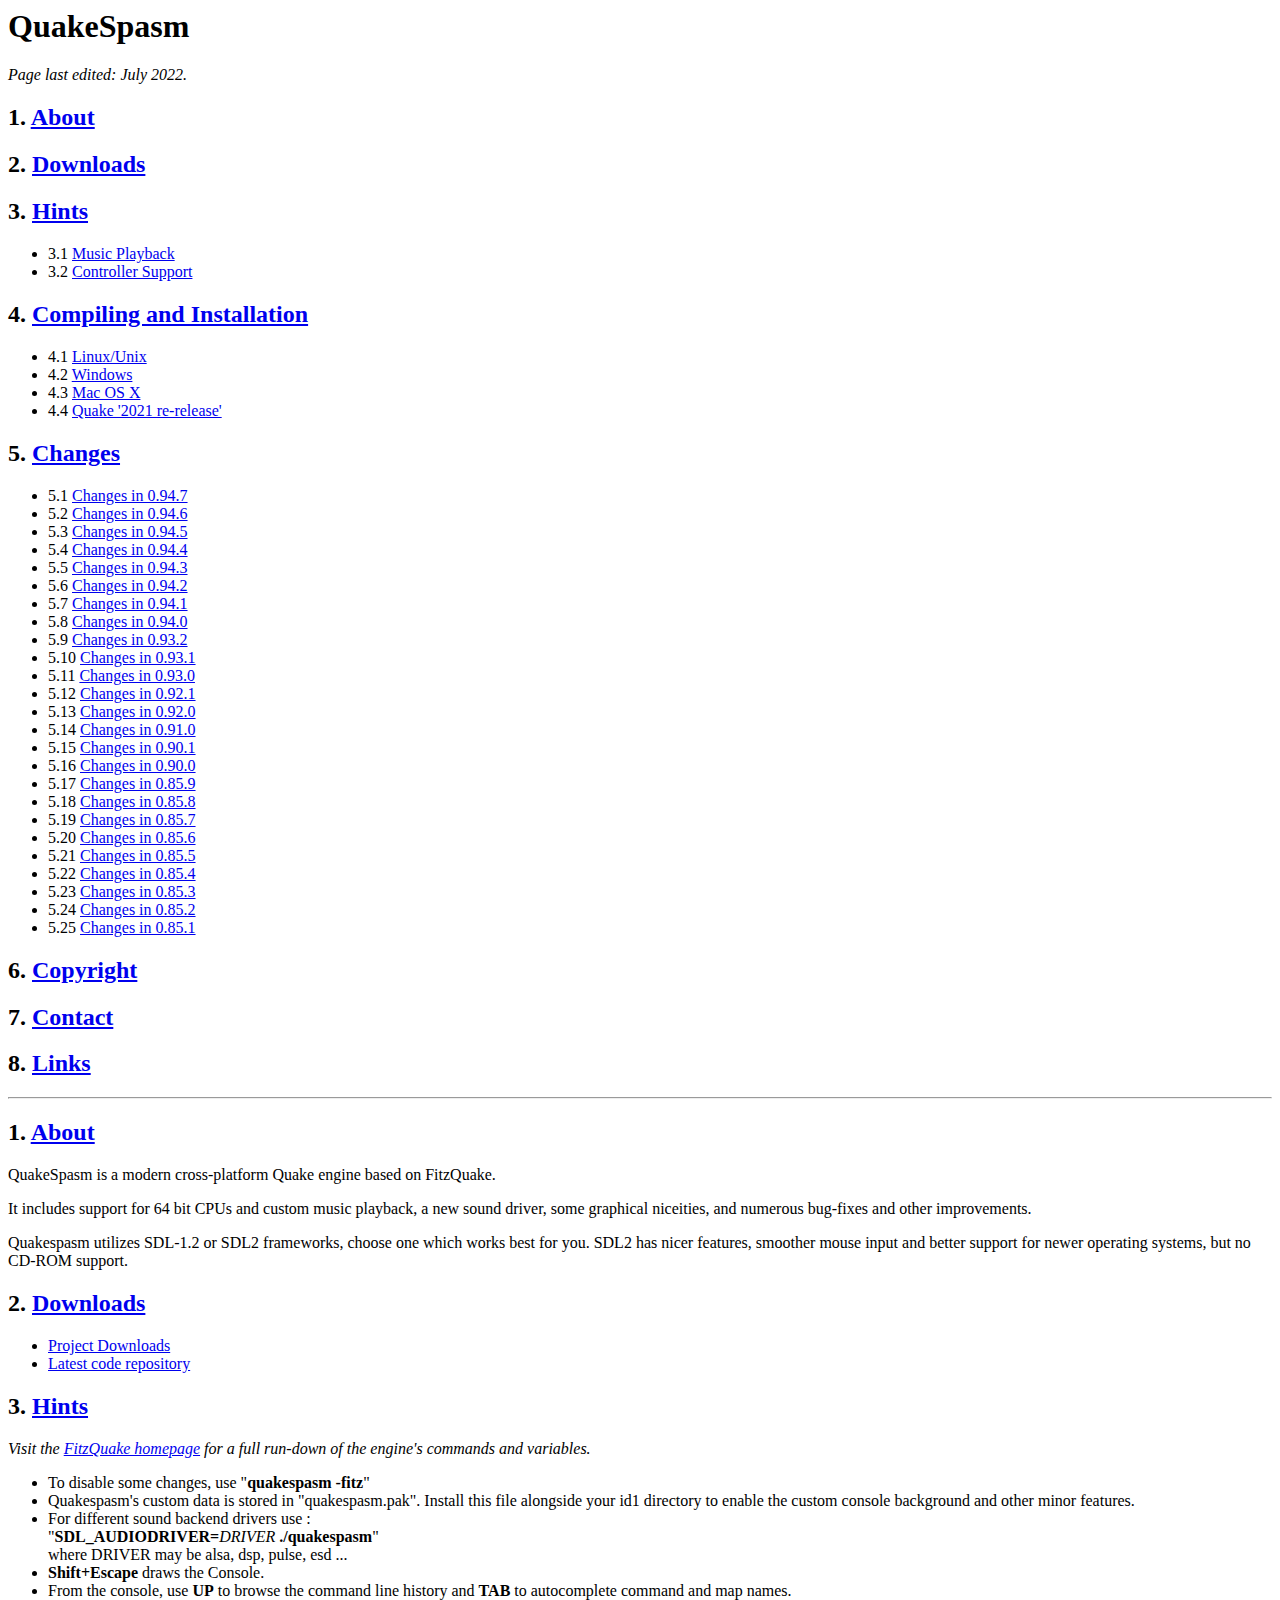
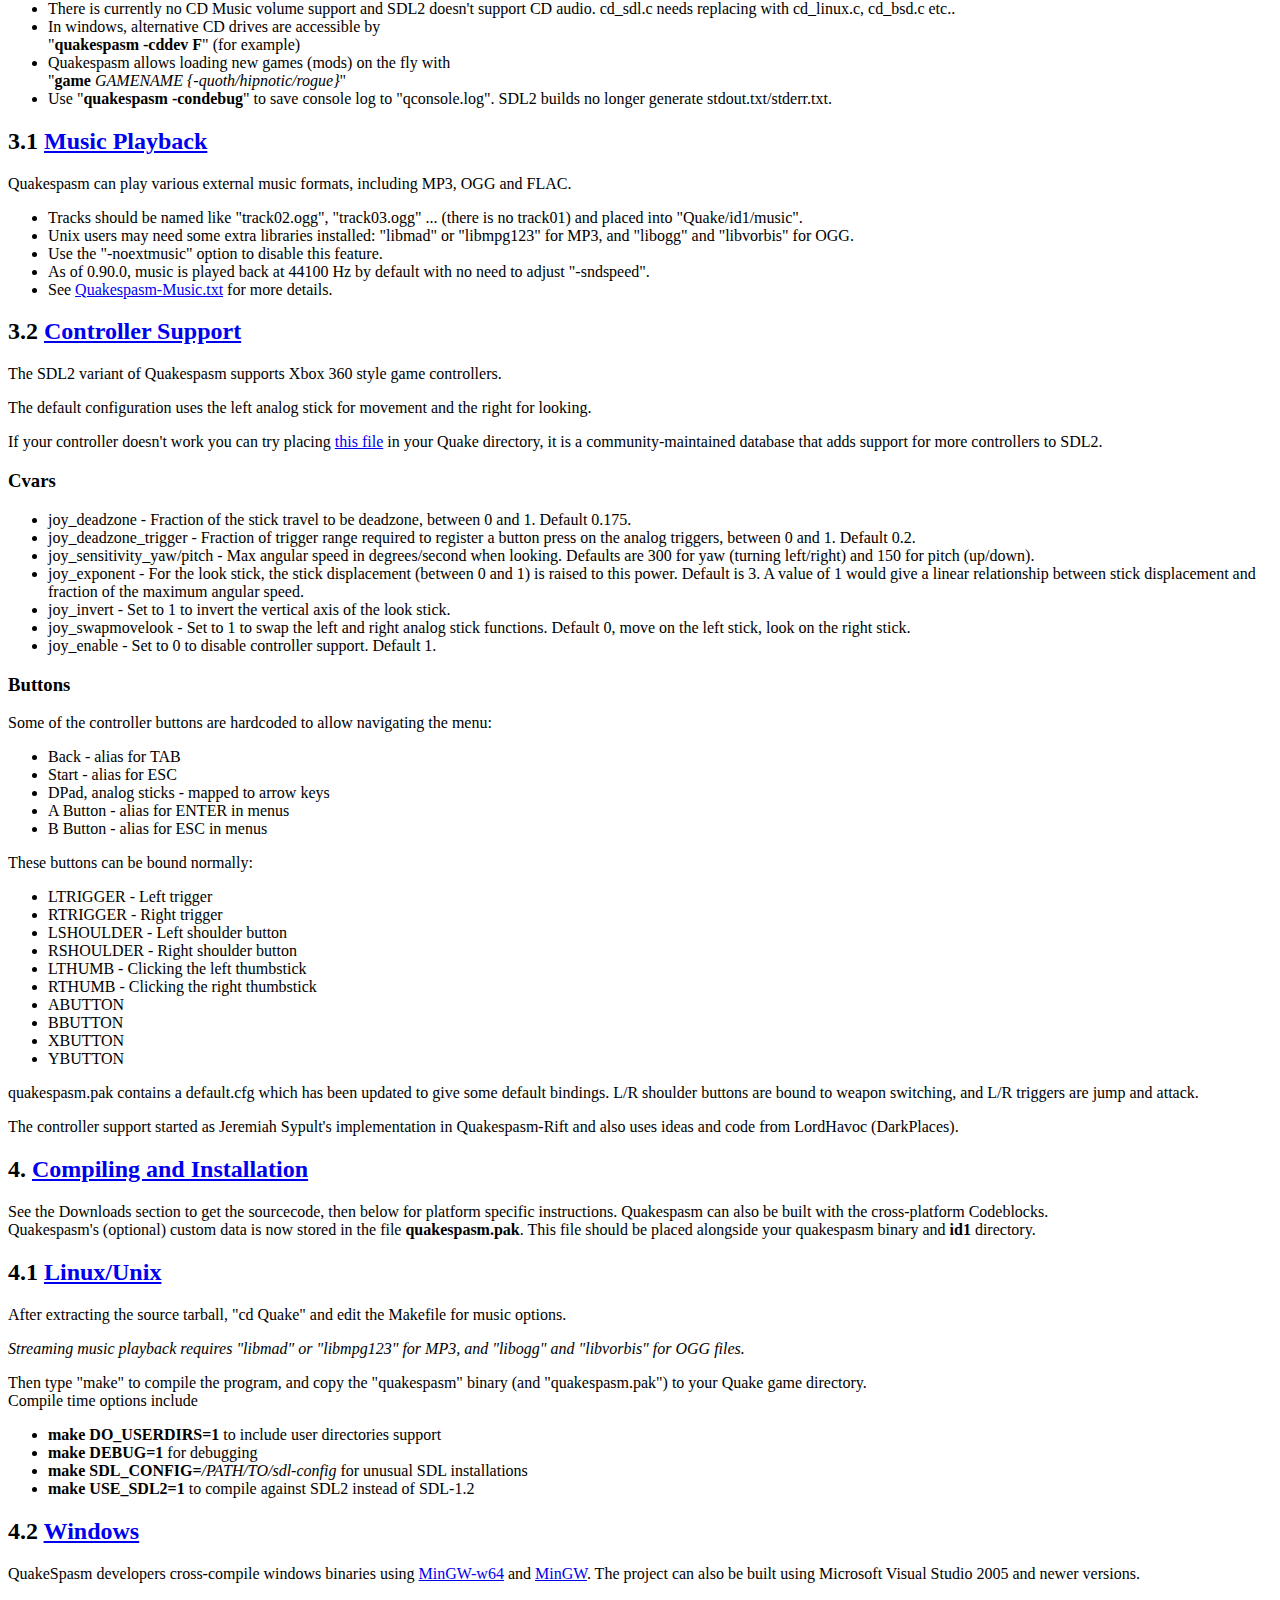
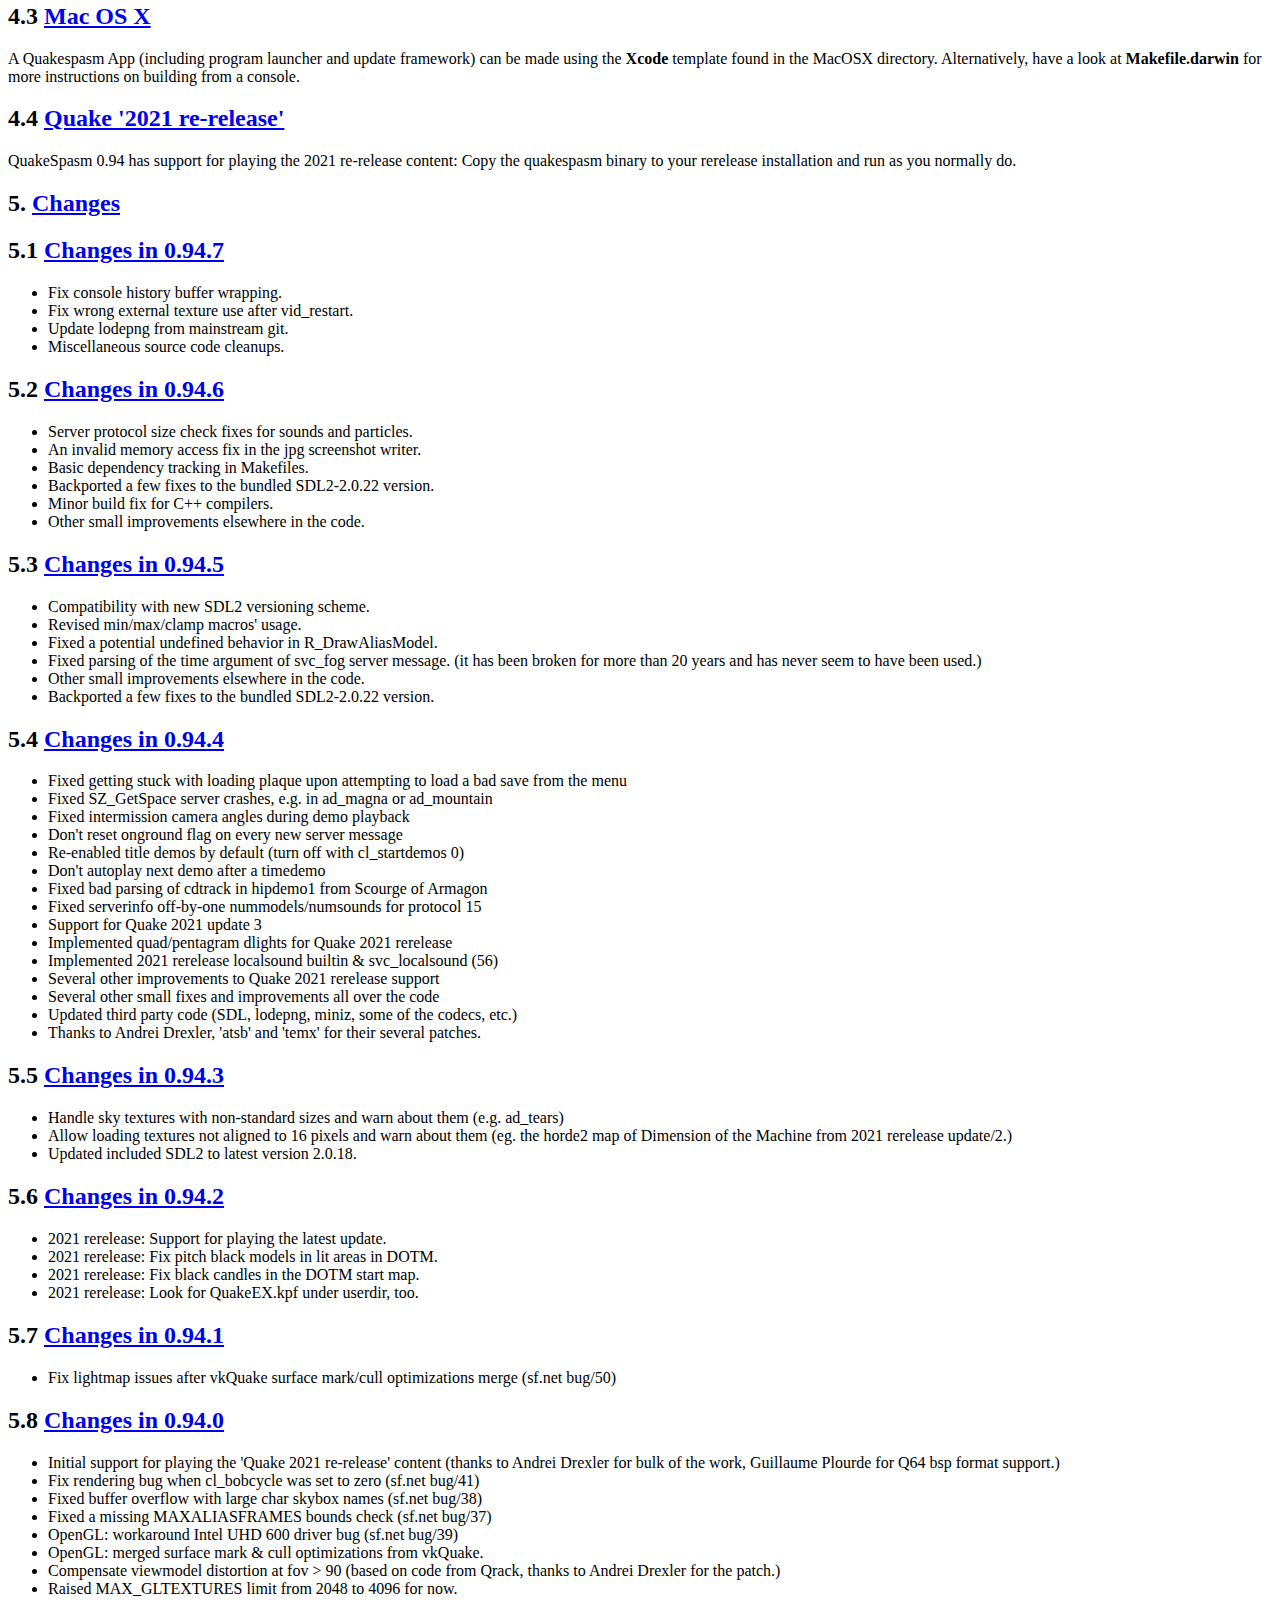
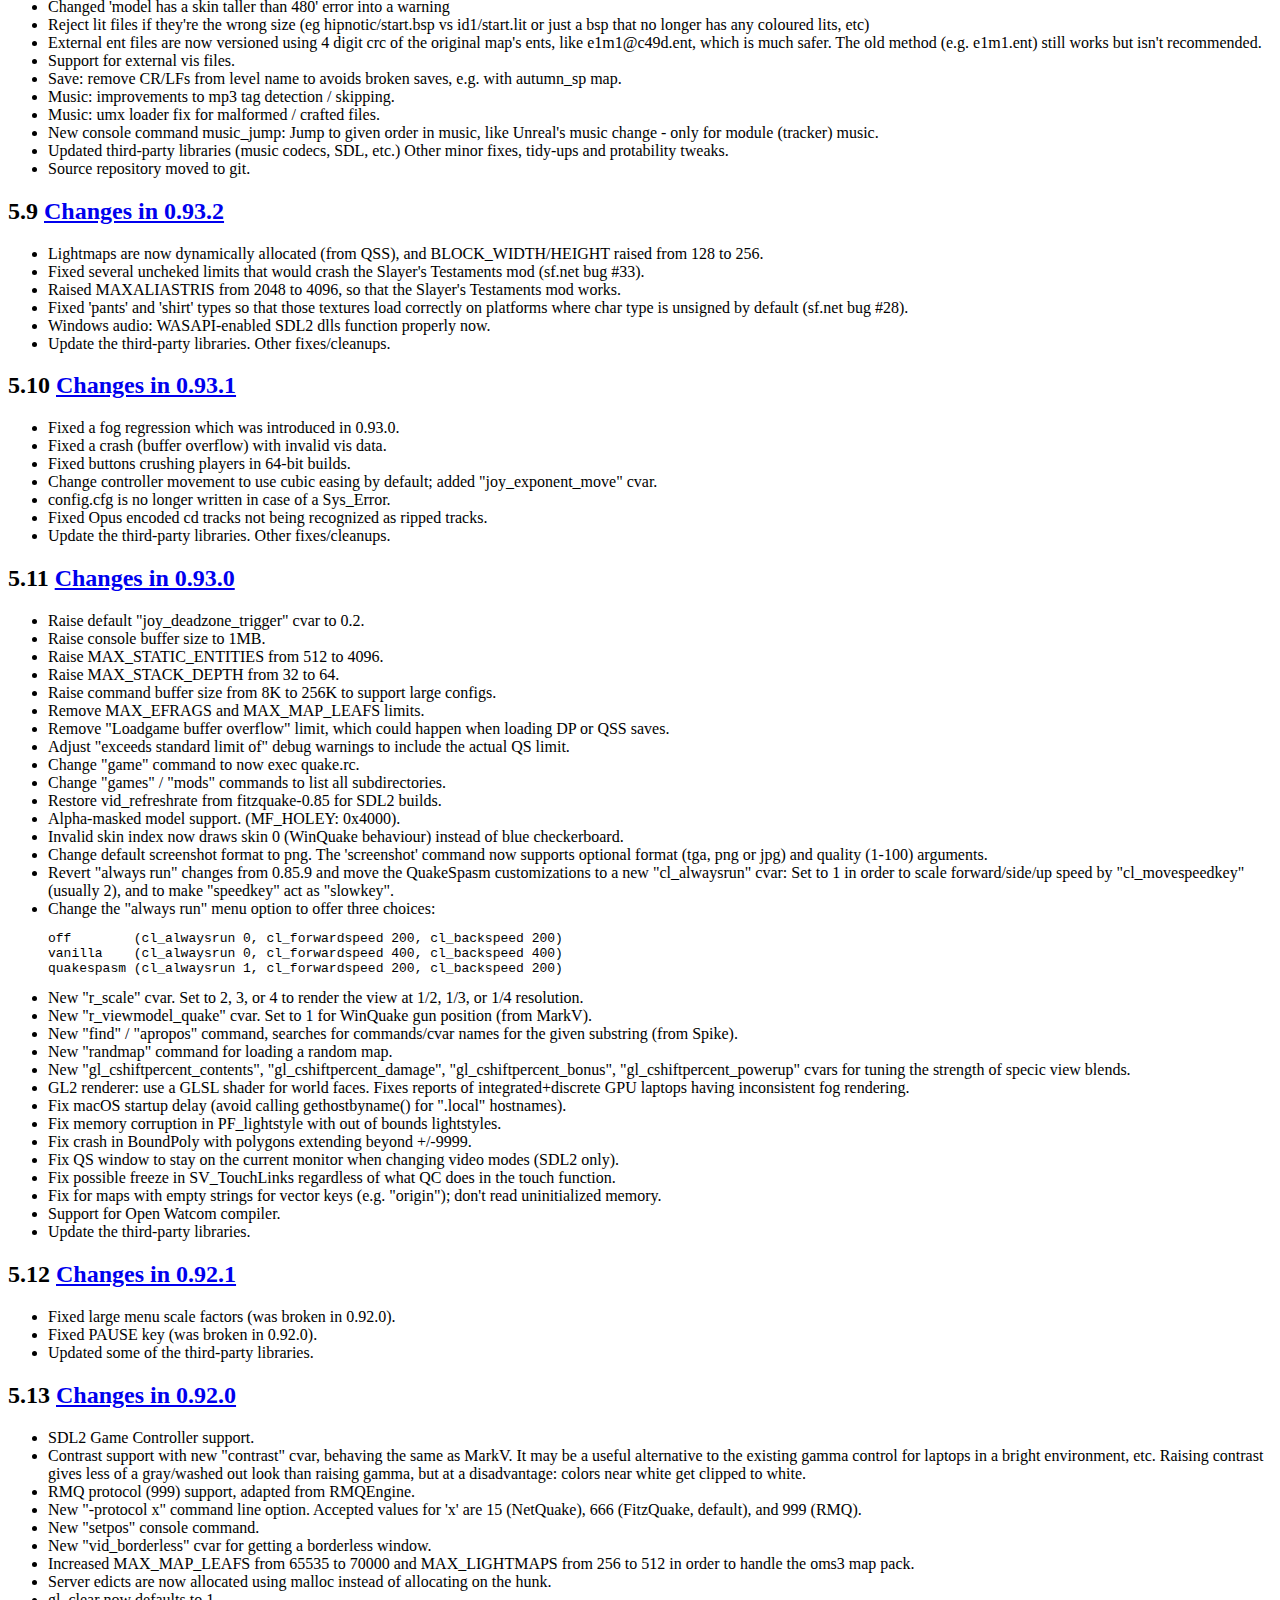
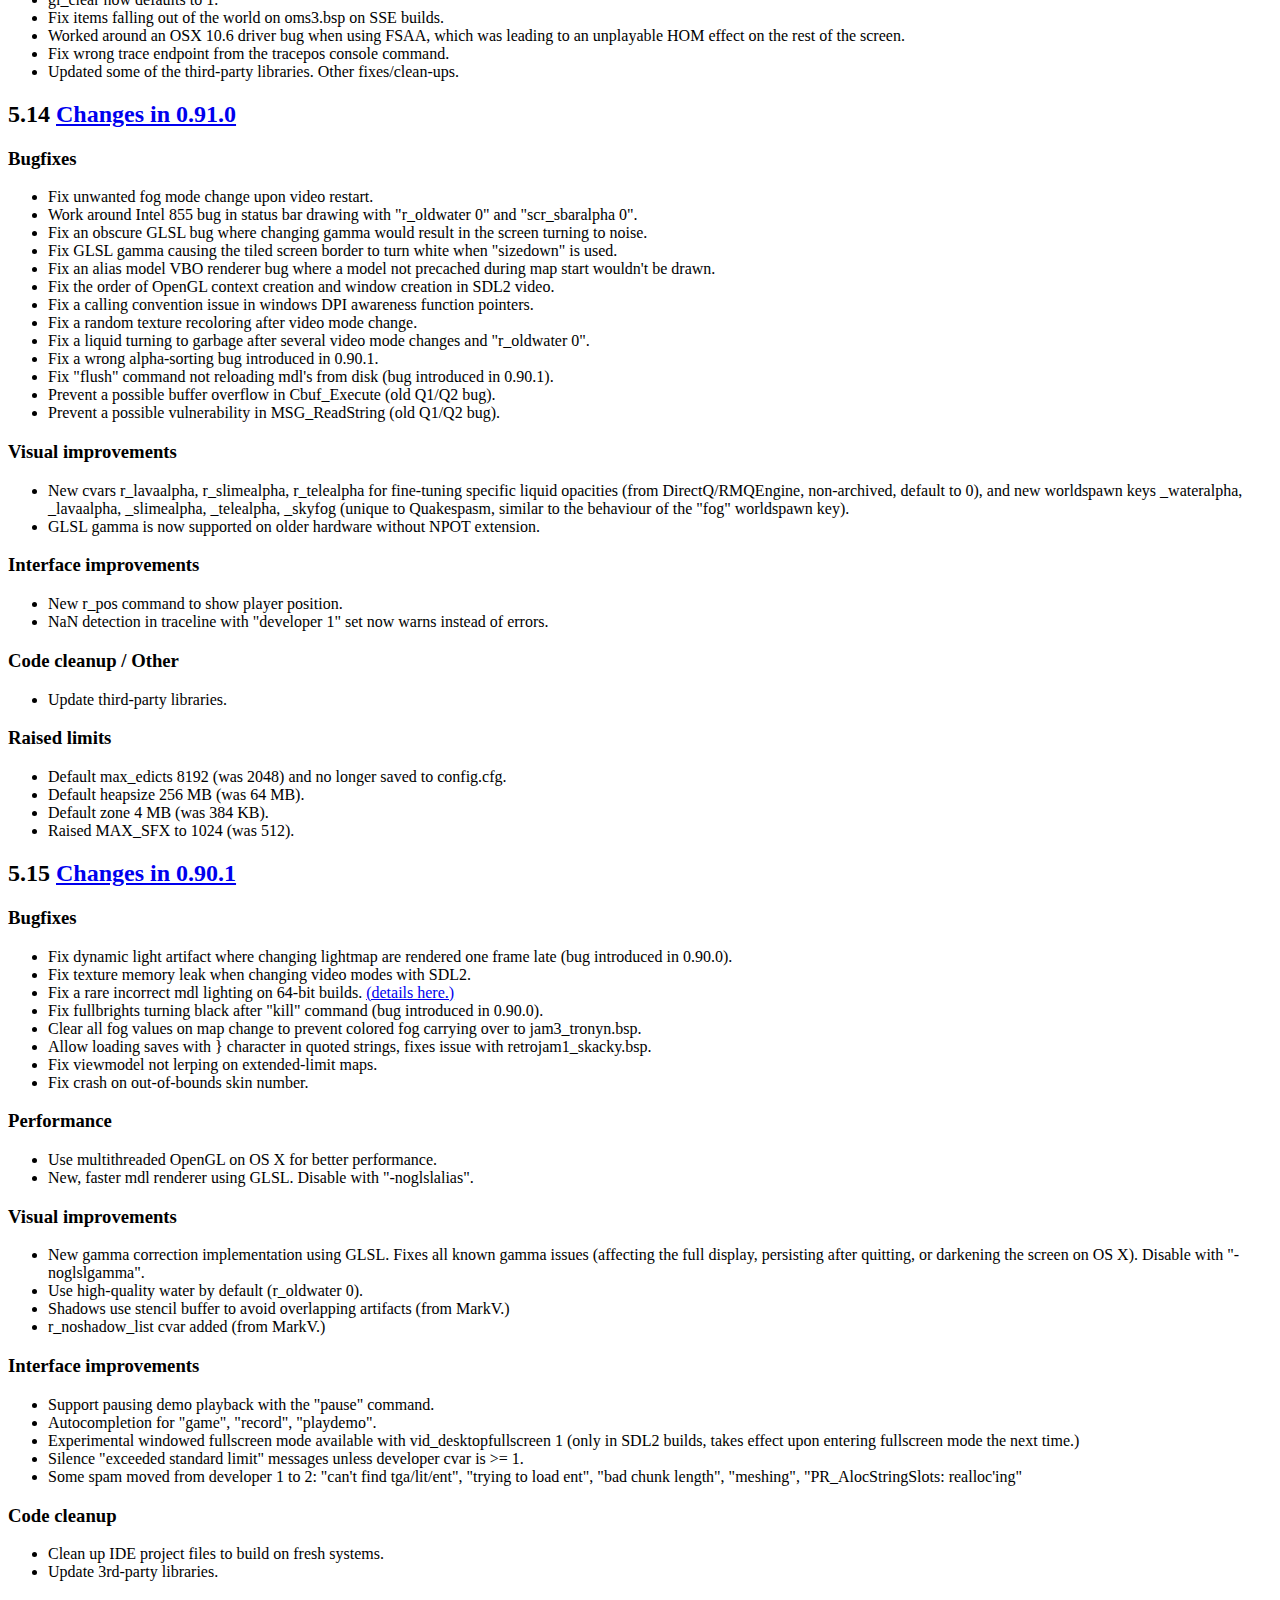
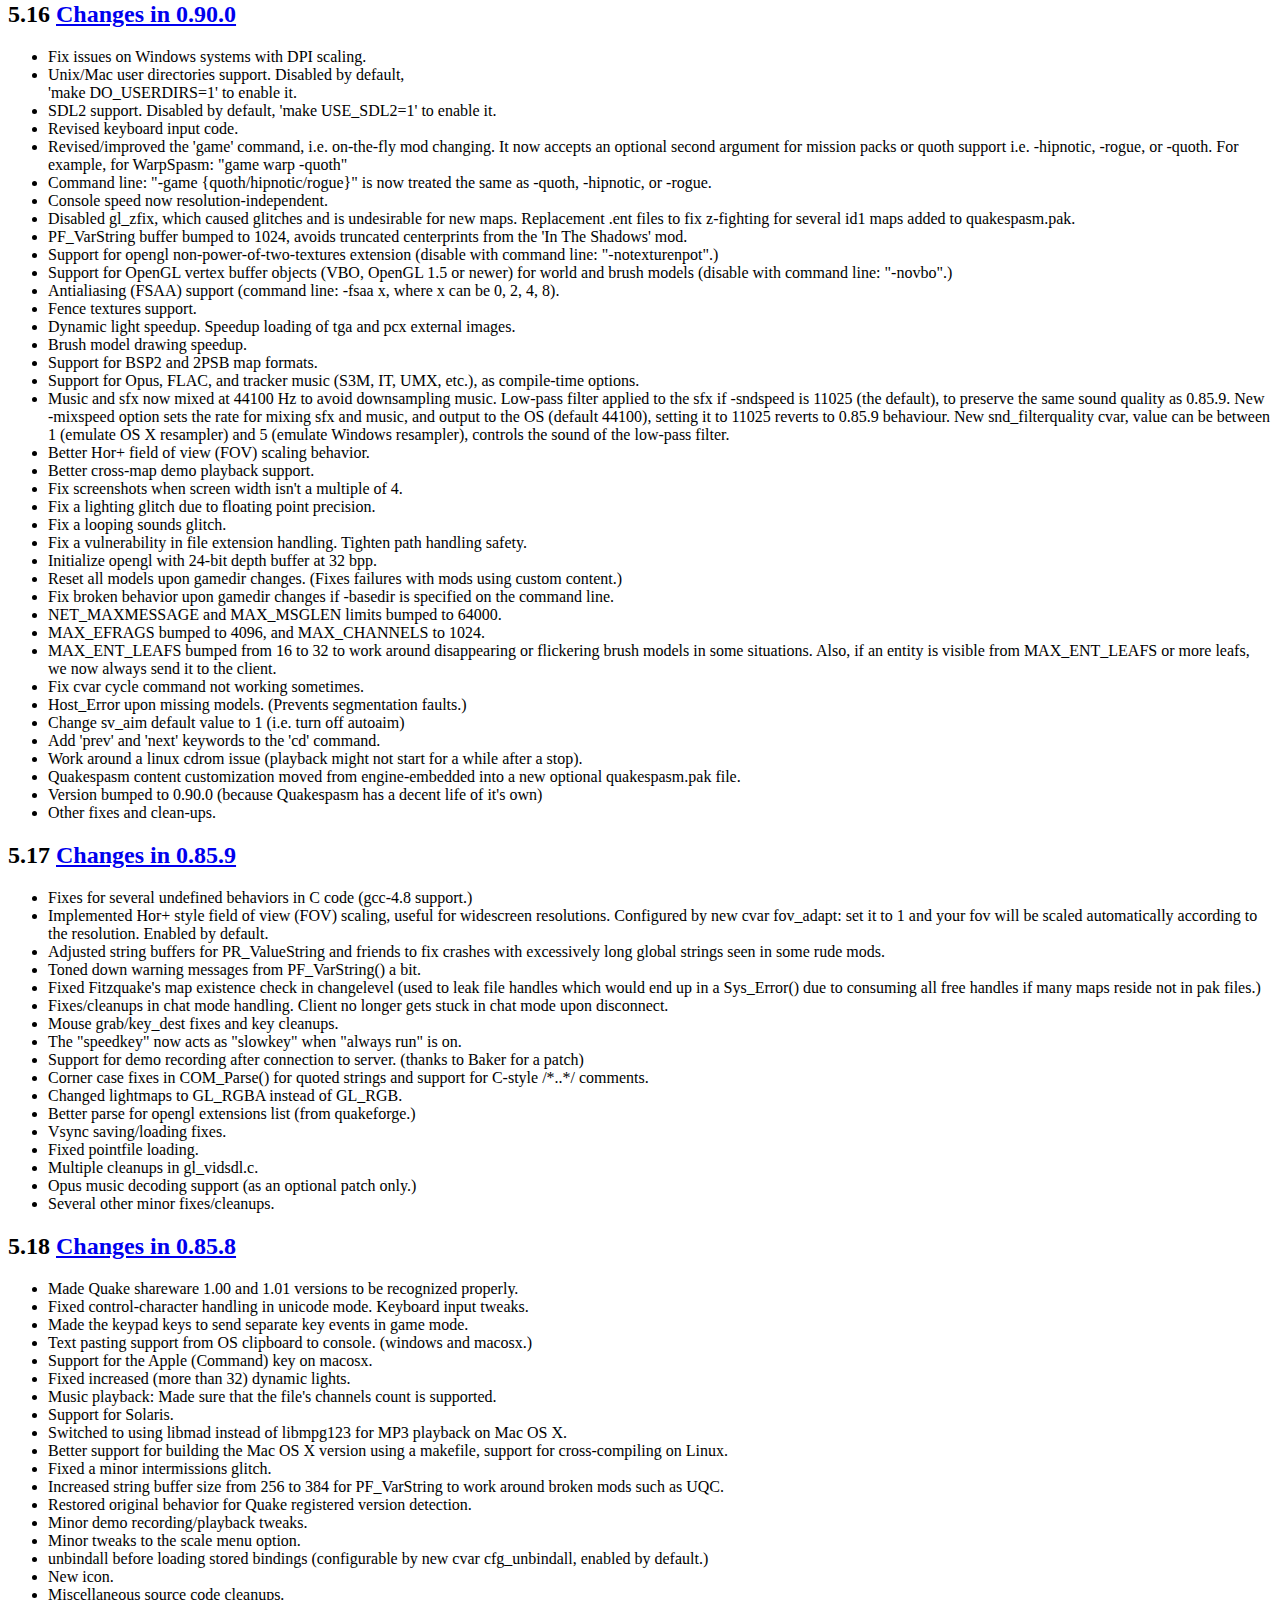
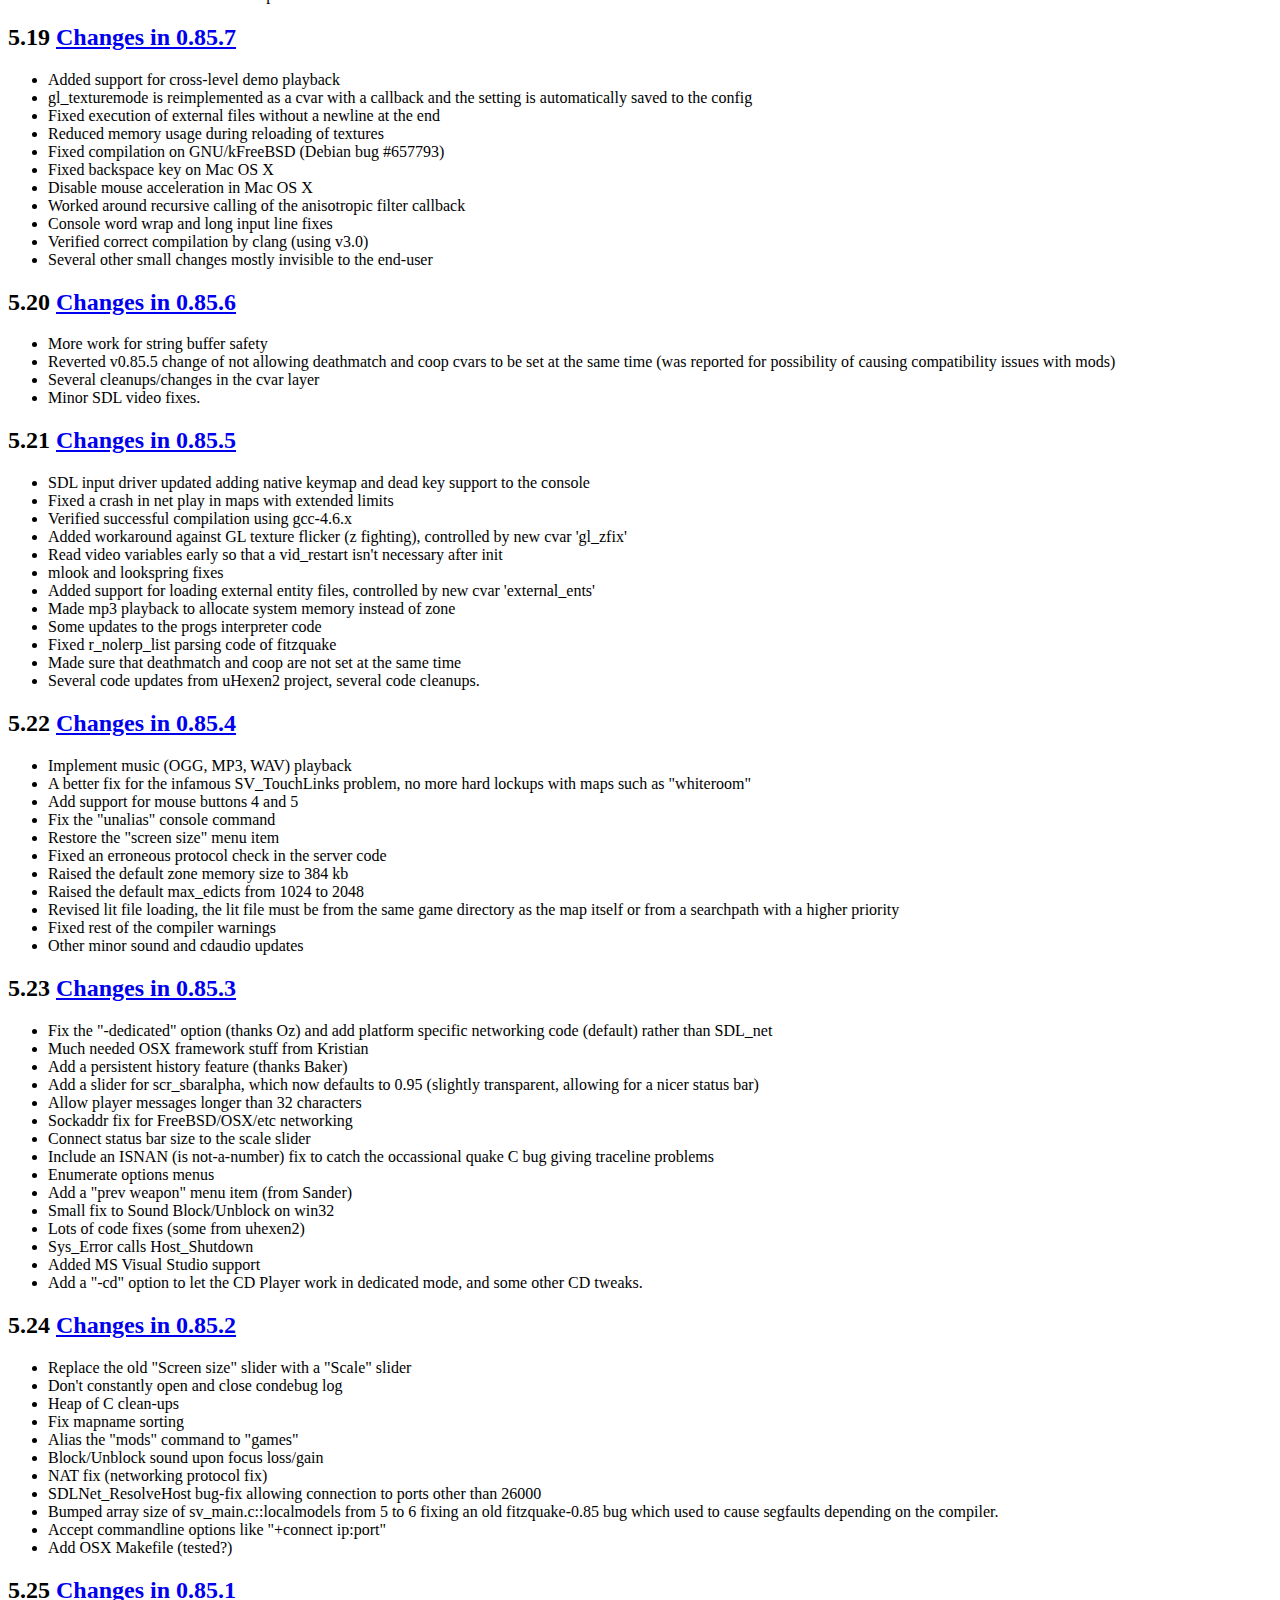
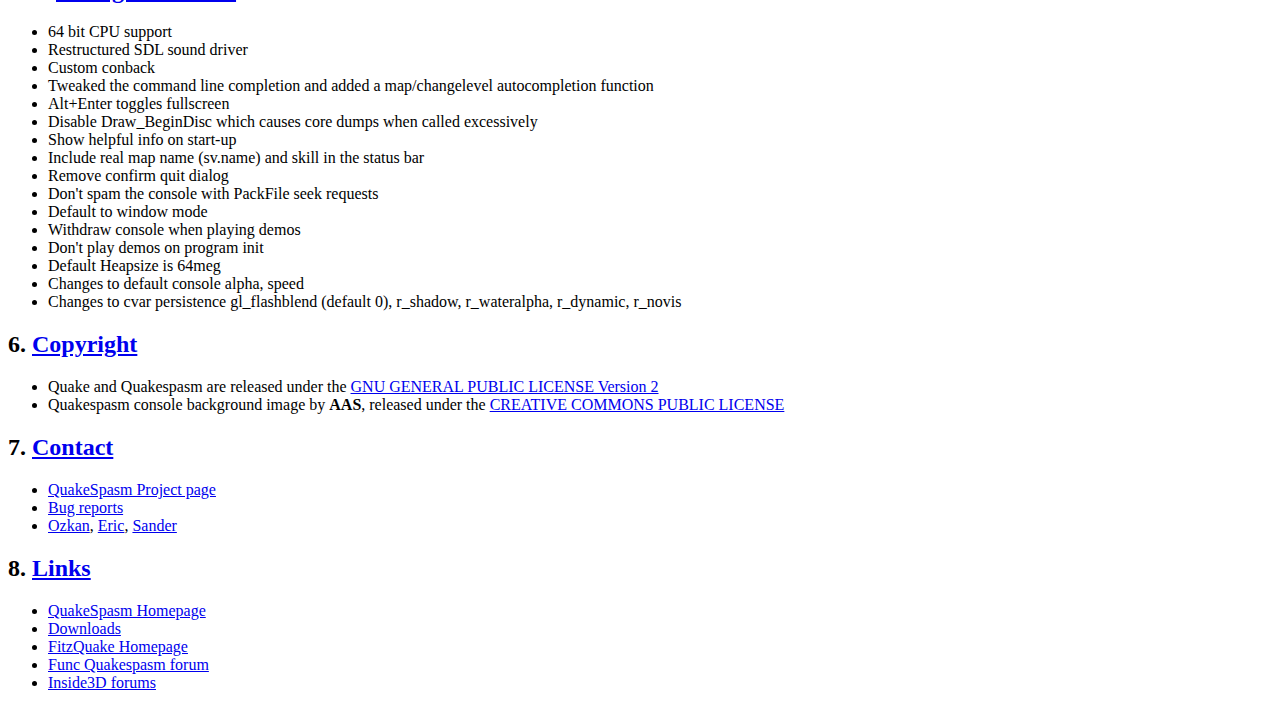
<file: Quakespasm.html>
<!DOCTYPE HTML PUBLIC "-//W3C//DTD HTML 3.2 Final//EN">
<HTML>
<HEAD>
 <META NAME="GENERATOR" CONTENT="LinuxDoc-Tools 0.9.65">
 <TITLE>QuakeSpasm</TITLE>
</HEAD>
<BODY>
<H1>QuakeSpasm</H1>

<H2></H2>
<P><EM>Page last edited: July 2022.</EM></P>

<P>
<H2><A NAME="toc1">1.</A> <A HREF="Quakespasm.html#s1">About </A></H2>

<P>
<H2><A NAME="toc2">2.</A> <A HREF="Quakespasm.html#s2">Downloads </A></H2>

<P>
<H2><A NAME="toc3">3.</A> <A HREF="Quakespasm.html#s3">Hints </A></H2>
<UL>
<LI><A NAME="toc3.1">3.1</A> <A HREF="Quakespasm.html#ss3.1">Music Playback</A>
<LI><A NAME="toc3.2">3.2</A> <A HREF="Quakespasm.html#ss3.2">Controller Support</A>
</UL>

<P>
<H2><A NAME="toc4">4.</A> <A HREF="Quakespasm.html#s4">Compiling and Installation</A></H2>
<UL>
<LI><A NAME="toc4.1">4.1</A> <A HREF="Quakespasm.html#ss4.1">Linux/Unix </A>
<LI><A NAME="toc4.2">4.2</A> <A HREF="Quakespasm.html#ss4.2">Windows </A>
<LI><A NAME="toc4.3">4.3</A> <A HREF="Quakespasm.html#ss4.3">Mac OS X </A>
<LI><A NAME="toc4.4">4.4</A> <A HREF="Quakespasm.html#ss4.4">Quake '2021 re-release' </A>
</UL>
<P>

<H2><A NAME="toc5">5.</A> <A HREF="Quakespasm.html#s5">Changes</A></H2>
<UL>
<LI><A NAME="toc5.1">5.1</A> <A HREF="Quakespasm.html#ss5.1">Changes in 0.94.7</A>
<LI><A NAME="toc5.2">5.2</A> <A HREF="Quakespasm.html#ss5.2">Changes in 0.94.6</A>
<LI><A NAME="toc5.3">5.3</A> <A HREF="Quakespasm.html#ss5.3">Changes in 0.94.5</A>
<LI><A NAME="toc5.4">5.4</A> <A HREF="Quakespasm.html#ss5.4">Changes in 0.94.4</A>
<LI><A NAME="toc5.5">5.5</A> <A HREF="Quakespasm.html#ss5.5">Changes in 0.94.3</A>
<LI><A NAME="toc5.6">5.6</A> <A HREF="Quakespasm.html#ss5.6">Changes in 0.94.2</A>
<LI><A NAME="toc5.7">5.7</A> <A HREF="Quakespasm.html#ss5.7">Changes in 0.94.1</A>
<LI><A NAME="toc5.8">5.8</A> <A HREF="Quakespasm.html#ss5.8">Changes in 0.94.0</A>
<LI><A NAME="toc5.9">5.9</A> <A HREF="Quakespasm.html#ss5.9">Changes in 0.93.2</A>
<LI><A NAME="toc5.10">5.10</A> <A HREF="Quakespasm.html#ss5.10">Changes in 0.93.1</A>
<LI><A NAME="toc5.11">5.11</A> <A HREF="Quakespasm.html#ss5.11">Changes in 0.93.0</A>
<LI><A NAME="toc5.12">5.12</A> <A HREF="Quakespasm.html#ss5.12">Changes in 0.92.1</A>
<LI><A NAME="toc5.13">5.13</A> <A HREF="Quakespasm.html#ss5.13">Changes in 0.92.0</A>
<LI><A NAME="toc5.14">5.14</A> <A HREF="Quakespasm.html#ss5.14">Changes in 0.91.0</A>
<LI><A NAME="toc5.15">5.15</A> <A HREF="Quakespasm.html#ss5.15">Changes in 0.90.1</A>
<LI><A NAME="toc5.16">5.16</A> <A HREF="Quakespasm.html#ss5.16">Changes in 0.90.0</A>
<LI><A NAME="toc5.17">5.17</A> <A HREF="Quakespasm.html#ss5.17">Changes in 0.85.9</A>
<LI><A NAME="toc5.18">5.18</A> <A HREF="Quakespasm.html#ss5.18">Changes in 0.85.8</A>
<LI><A NAME="toc5.19">5.19</A> <A HREF="Quakespasm.html#ss5.19">Changes in 0.85.7</A>
<LI><A NAME="toc5.20">5.20</A> <A HREF="Quakespasm.html#ss5.20">Changes in 0.85.6</A>
<LI><A NAME="toc5.21">5.21</A> <A HREF="Quakespasm.html#ss5.21">Changes in 0.85.5</A>
<LI><A NAME="toc5.22">5.22</A> <A HREF="Quakespasm.html#ss5.22">Changes in 0.85.4</A>
<LI><A NAME="toc5.23">5.23</A> <A HREF="Quakespasm.html#ss5.23">Changes in 0.85.3</A>
<LI><A NAME="toc5.24">5.24</A> <A HREF="Quakespasm.html#ss5.24">Changes in 0.85.2</A>
<LI><A NAME="toc5.25">5.25</A> <A HREF="Quakespasm.html#ss5.25">Changes in 0.85.1</A>
</UL>
<P>
<H2><A NAME="toc6">6.</A> <A HREF="Quakespasm.html#s6">Copyright </A></H2>

<P>
<H2><A NAME="toc7">7.</A> <A HREF="Quakespasm.html#s7">Contact </A></H2>

<P>
<H2><A NAME="toc8">8.</A> <A HREF="Quakespasm.html#s8">Links </A></H2>


<HR>
<H2><A NAME="s1">1.</A> <A HREF="#toc1">About </A></H2>


<P>QuakeSpasm is a modern cross-platform Quake engine based on FitzQuake.</P>
<P>It includes support for 64 bit CPUs and custom music playback, a new
sound driver, some graphical niceities, and numerous bug-fixes and other improvements.</P>
<P>Quakespasm utilizes SDL-1.2 or SDL2 frameworks, choose one which works best for you.
SDL2 has nicer features, smoother mouse input and better support for newer operating systems,
but no CD-ROM support.</P>

<H2><A NAME="s2">2.</A> <A HREF="#toc2">Downloads </A></H2>
<P>
<UL>
<LI>
<A HREF="http://quakespasm.sourceforge.net/download.htm">Project Downloads</A></LI>
<LI>
<A HREF="https://sourceforge.net/p/quakespasm/quakespasm/ci/master/tree/">Latest code repository</A></LI>
</UL>
</P>

<H2><A NAME="s3">3.</A> <A HREF="#toc3">Hints </A></H2>
<P><EM>Visit the 
<A HREF="http://www.celephais.net/fitzquake">FitzQuake homepage</A> for a full run-down of the engine's commands and variables.</EM>
<UL>
<LI>To disable some changes, use "<B>quakespasm -fitz</B>"</LI>
<LI>Quakespasm's custom data is stored in "quakespasm.pak". Install this file alongside your id1 directory to enable the custom console background and other minor features.</LI>
<LI>For different sound backend drivers use :<BR>
"<B>SDL_AUDIODRIVER=</B><EM>DRIVER</EM><B> ./quakespasm</B>"<BR>
where DRIVER may be alsa, dsp, pulse, esd ...</LI>
<LI><B>Shift+Escape</B> draws the Console.</LI>
<LI>From the console, use <B>UP</B> to browse the command line history and
<B>TAB</B> to autocomplete command and map names.</LI>
<LI>There is currently no CD Music volume support and SDL2 doesn't support CD audio. cd_sdl.c needs replacing with cd_linux.c, cd_bsd.c etc..</LI>
<LI>In windows, alternative CD drives are accessible by<BR>
"<B>quakespasm -cddev F</B>" (for example)</LI>
<LI>Quakespasm allows loading new games (mods) on the fly with<BR>
"<B>game</B> <EM>GAMENAME {-quoth/hipnotic/rogue}</EM>"</LI>
<LI>Use "<B>quakespasm -condebug</B>" to save console log to "qconsole.log". SDL2 builds no longer generate stdout.txt/stderr.txt.</LI>
</UL>
</P>
<H2><A NAME="ss3.1">3.1</A> <A HREF="#toc3.1">Music Playback</A>
</H2>
<P>Quakespasm can play various external music formats, including MP3, OGG and FLAC.
<UL>
<LI>Tracks should be named like "track02.ogg", "track03.ogg" ... (there is no track01) and placed into "Quake/id1/music".</LI>
<LI>Unix users may need some extra libraries installed: "libmad" or "libmpg123" for MP3, and "libogg" and "libvorbis" for OGG.</LI>
<LI>Use the "-noextmusic" option to disable this feature.</LI>
<LI>As of 0.90.0, music is played back at 44100 Hz by default with no need to adjust "-sndspeed".</LI>
<LI>See 
<A HREF="Quakespasm-Music.txt">Quakespasm-Music.txt</A> for more details.</LI>
</UL>
</P>

<H2><A NAME="ss3.2">3.2</A> <A HREF="#toc3.2">Controller Support</A>
</H2>
<P>The SDL2 variant of Quakespasm supports Xbox 360 style game controllers.</P>
<P>The default configuration uses the left analog stick for movement and the right for looking.</P>
<P>If your controller doesn't work you can try placing 
<A HREF="https://raw.githubusercontent.com/gabomdq/SDL_GameControllerDB/master/gamecontrollerdb.txt">this file</A> in your Quake directory, it is a community-maintained database that adds support for more controllers to SDL2.</P>

<H3>Cvars</H3>
<P>
<UL>
<LI>joy_deadzone - Fraction of the stick travel to be deadzone, between 0 and 1. Default 0.175.</LI>
<LI>joy_deadzone_trigger - Fraction of trigger range required to register a button press on the analog triggers, between 0 and 1. Default 0.2.</LI>
<LI>joy_sensitivity_yaw/pitch - Max angular speed in degrees/second when looking. Defaults are 300 for yaw (turning left/right) and 150 for pitch (up/down).</LI>
<LI>joy_exponent - For the look stick, the stick displacement (between 0 and 1) is raised to this power. Default is 3. A value of 1 would give a linear relationship between stick displacement and fraction of the maximum angular speed.</LI>
<LI>joy_invert - Set to 1 to invert the vertical axis of the look stick.</LI>
<LI>joy_swapmovelook - Set to 1 to swap the left and right analog stick functions. Default 0, move on the left stick, look on the right stick.</LI>
<LI>joy_enable - Set to 0 to disable controller support. Default 1.</LI>
</UL>
</P>
<H3>Buttons</H3>
<P>Some of the controller buttons are hardcoded to allow navigating the menu:</P>
<P>
<UL>
<LI>Back - alias for TAB</LI>
<LI>Start - alias for ESC</LI>
<LI>DPad, analog sticks - mapped to arrow keys</LI>
<LI>A Button - alias for ENTER in menus</LI>
<LI>B Button - alias for ESC in menus</LI>
</UL>
</P>
<P>These buttons can be bound normally:</P>
<P>
<UL>
<LI>LTRIGGER - Left trigger</LI>
<LI>RTRIGGER - Right trigger</LI>
<LI>LSHOULDER - Left shoulder button</LI>
<LI>RSHOULDER - Right shoulder button</LI>
<LI>LTHUMB - Clicking the left thumbstick</LI>
<LI>RTHUMB - Clicking the right thumbstick</LI>
<LI>ABUTTON</LI>
<LI>BBUTTON</LI>
<LI>XBUTTON</LI>
<LI>YBUTTON</LI>
</UL>
</P>
<P>quakespasm.pak contains a default.cfg which has been updated to give some default bindings. L/R shoulder buttons are bound to weapon switching, and L/R triggers are jump and attack.</P>
<P>The controller support started as Jeremiah Sypult's implementation in Quakespasm-Rift and also uses ideas and code from LordHavoc (DarkPlaces).</P>


<H2><A NAME="s4">4.</A> <A HREF="#toc4">Compiling and Installation</A></H2>
<P>See the Downloads section to get the sourcecode, then below for platform specific instructions.
Quakespasm can also be built with the cross-platform Codeblocks.<BR>
Quakespasm's (optional) custom data is now stored in the file <B>quakespasm.pak</B>. This file should be placed alongside your quakespasm binary and <B>id1</B> directory.</P>

<H2><A NAME="ss4.1">4.1</A> <A HREF="#toc4.1">Linux/Unix</A>
</H2>
<P>After extracting the source tarball, "cd Quake" and edit the Makefile for music options. </P>
<P><EM>Streaming music playback requires "libmad" or "libmpg123" for MP3, and "libogg" and "libvorbis" for OGG files.</EM></P>
<P>Then type "make" to compile the program, and copy the "quakespasm" binary (and "quakespasm.pak") to your Quake game directory.<BR>
Compile time options include
<UL>
<LI><B>make DO_USERDIRS=1</B> to include user directories support</LI>
<LI><B>make DEBUG=1</B> for debugging</LI>
<LI><B>make SDL_CONFIG=</B><EM>/PATH/TO/sdl-config</EM> for unusual SDL installations</LI>
<LI><B>make USE_SDL2=1</B> to compile against SDL2 instead of SDL-1.2</LI>
</UL>
</P>

<H2><A NAME="ss4.2">4.2</A> <A HREF="#toc4.2">Windows</A>
</H2>
<P>QuakeSpasm developers cross-compile windows binaries using 
<A HREF="http://mingw-w64.sf.net">MinGW-w64</A> and 
<A HREF="https://mingw.osdn.io">MinGW</A>.
The project can also be built using Microsoft Visual Studio 2005 and newer versions.</P>

<H2><A NAME="ss4.3">4.3</A> <A HREF="#toc4.3">Mac OS X</A>
</H2>
<P>A Quakespasm App (including program launcher and update framework) can be made using the <B>Xcode</B> template found in the MacOSX directory.
Alternatively, have a look at <B>Makefile.darwin</B> for more instructions on building from a console.</P>

<H2><A NAME="ss4.4">4.4</A> <A HREF="#toc4.4">Quake '2021 re-release'</A>
</H2>
<P>QuakeSpasm 0.94 has support for playing the 2021 re-release content: Copy the quakespasm binary to your rerelease installation and run as you normally do.</P>


<H2><A NAME="s5">5.</A> <A HREF="#toc5">Changes</A></H2>

<H2><A NAME="ss5.1">5.1</A> <A HREF="#toc5.1">Changes in 0.94.7</A>
</H2>
<P>
<UL>
<LI> Fix console history buffer wrapping.</LI>
<LI> Fix wrong external texture use after vid_restart.</LI>
<LI> Update lodepng from mainstream git.</LI>
<LI> Miscellaneous source code cleanups.</LI>
</UL>
</P>

<H2><A NAME="ss5.2">5.2</A> <A HREF="#toc5.2">Changes in 0.94.6</A>
</H2>
<P>
<UL>
<LI> Server protocol size check fixes for sounds and particles.</LI>
<LI> An invalid memory access fix in the jpg screenshot writer.</LI>
<LI> Basic dependency tracking in Makefiles.</LI>
<LI> Backported a few fixes to the bundled SDL2-2.0.22 version.</LI>
<LI> Minor build fix for C++ compilers.</LI>
<LI> Other small improvements elsewhere in the code.</LI>
</UL>
</P>

<H2><A NAME="ss5.3">5.3</A> <A HREF="#toc5.3">Changes in 0.94.5</A>
</H2>
<P>
<UL>
<LI> Compatibility with new SDL2 versioning scheme.</LI>
<LI> Revised min/max/clamp macros' usage.</LI>
<LI> Fixed a potential undefined behavior in R_DrawAliasModel.</LI>
<LI> Fixed parsing of the time argument of svc_fog server message. (it has been broken for more than 20 years and has never seem to have been used.)</LI>
<LI> Other small improvements elsewhere in the code.</LI>
<LI> Backported a few fixes to the bundled SDL2-2.0.22 version.</LI>
</UL>
</P>

<H2><A NAME="ss5.4">5.4</A> <A HREF="#toc5.4">Changes in 0.94.4</A>
</H2>
<P>
<UL>
<LI> Fixed getting stuck with loading plaque upon attempting to load a bad save from the menu</LI>
<LI> Fixed SZ_GetSpace server crashes, e.g. in ad_magna or ad_mountain</LI>
<LI> Fixed intermission camera angles during demo playback</LI>
<LI> Don't reset onground flag on every new server message</LI>
<LI> Re-enabled title demos by default (turn off with cl_startdemos 0)</LI>
<LI> Don't autoplay next demo after a timedemo</LI>
<LI> Fixed bad parsing of cdtrack in hipdemo1 from Scourge of Armagon</LI>
<LI> Fixed serverinfo off-by-one nummodels/numsounds for protocol 15</LI>
<LI> Support for Quake 2021 update 3</LI>
<LI> Implemented quad/pentagram dlights for Quake 2021 rerelease</LI>
<LI> Implemented 2021 rerelease localsound builtin &amp; svc_localsound (56)</LI>
<LI> Several other improvements to Quake 2021 rerelease support</LI>
<LI> Several other small fixes and improvements all over the code</LI>
<LI> Updated third party code (SDL, lodepng, miniz, some of the codecs, etc.)</LI>
<LI> Thanks to Andrei Drexler, 'atsb' and 'temx' for their several patches.</LI>
</UL>
</P>

<H2><A NAME="ss5.5">5.5</A> <A HREF="#toc5.5">Changes in 0.94.3</A>
</H2>
<P>
<UL>
<LI> Handle sky textures with non-standard sizes and warn about them (e.g. ad_tears)</LI>
<LI> Allow loading textures not aligned to 16 pixels and warn about them (eg. the horde2 map of Dimension of the Machine from 2021 rerelease update/2.)</LI>
<LI> Updated included SDL2 to latest version 2.0.18.</LI>
</UL>
</P>

<H2><A NAME="ss5.6">5.6</A> <A HREF="#toc5.6">Changes in 0.94.2</A>
</H2>
<P>
<UL>
<LI> 2021 rerelease: Support for playing the latest update.</LI>
<LI> 2021 rerelease: Fix pitch black models in lit areas in DOTM.</LI>
<LI> 2021 rerelease: Fix black candles in the DOTM start map.</LI>
<LI> 2021 rerelease: Look for QuakeEX.kpf under userdir, too.</LI>
</UL>
</P>

<H2><A NAME="ss5.7">5.7</A> <A HREF="#toc5.7">Changes in 0.94.1</A>
</H2>
<P>
<UL>
<LI> Fix lightmap issues after vkQuake surface mark/cull optimizations merge (sf.net bug/50)</LI>
</UL>
</P>

<H2><A NAME="ss5.8">5.8</A> <A HREF="#toc5.8">Changes in 0.94.0</A>
</H2>
<P>
<UL>
<LI> Initial support for playing the 'Quake 2021 re-release' content (thanks to Andrei Drexler for bulk of the work, Guillaume Plourde for Q64 bsp format support.)</LI>
<LI> Fix rendering bug when cl_bobcycle was set to zero (sf.net bug/41)</LI>
<LI> Fixed buffer overflow with large char skybox names (sf.net bug/38)</LI>
<LI> Fixed a missing MAXALIASFRAMES bounds check (sf.net bug/37)</LI>
<LI> OpenGL: workaround Intel UHD 600 driver bug (sf.net bug/39)</LI>
<LI> OpenGL: merged surface mark &amp; cull optimizations from vkQuake.</LI>
<LI> Compensate viewmodel distortion at fov &gt; 90 (based on code from Qrack, thanks to Andrei Drexler for the patch.)</LI>
<LI> Raised MAX_GLTEXTURES limit from 2048 to 4096 for now.</LI>
<LI> Changed 'model has a skin taller than 480' error into a warning</LI>
<LI> Reject lit files if they're the wrong size (eg hipnotic/start.bsp vs id1/start.lit or just a bsp that no longer has any coloured lits, etc)</LI>
<LI> External ent files are now versioned using 4 digit crc of the original map's ents, like e1m1@c49d.ent, which is much safer. The old method (e.g. e1m1.ent) still works but isn't recommended.</LI>
<LI> Support for external vis files.</LI>
<LI> Save: remove CR/LFs from level name to avoids broken saves, e.g. with autumn_sp map.</LI>
<LI> Music: improvements to mp3 tag detection / skipping.</LI>
<LI> Music: umx loader fix for malformed / crafted files.</LI>
<LI> New console command music_jump: Jump to given order in music, like Unreal's music change - only for module (tracker) music.</LI>
<LI> Updated third-party libraries (music codecs, SDL, etc.) Other minor fixes, tidy-ups and protability tweaks.</LI>
<LI> Source repository moved to git.</LI>
</UL>
</P>

<H2><A NAME="ss5.9">5.9</A> <A HREF="#toc5.9">Changes in 0.93.2</A>
</H2>
<P>
<UL>
<LI> Lightmaps are now dynamically allocated (from QSS), and BLOCK_WIDTH/HEIGHT raised from 128 to 256.</LI>
<LI> Fixed several uncheked limits that would crash the Slayer's Testaments mod (sf.net bug #33).</LI>
<LI> Raised MAXALIASTRIS from 2048 to 4096, so that the Slayer's Testaments mod works.</LI>
<LI> Fixed 'pants' and 'shirt' types so that those textures load correctly on platforms where char type is unsigned by default (sf.net bug #28).</LI>
<LI> Windows audio: WASAPI-enabled SDL2 dlls function properly now.</LI>
<LI> Update the third-party libraries. Other fixes/cleanups.</LI>
</UL>
</P>

<H2><A NAME="ss5.10">5.10</A> <A HREF="#toc5.10">Changes in 0.93.1</A>
</H2>
<P>
<UL>
<LI> Fixed a fog regression which was introduced in 0.93.0.</LI>
<LI> Fixed a crash (buffer overflow) with invalid vis data.</LI>
<LI> Fixed buttons crushing players in 64-bit builds.</LI>
<LI> Change controller movement to use cubic easing by default; added "joy_exponent_move" cvar.</LI>
<LI> config.cfg is no longer written in case of a Sys_Error.</LI>
<LI> Fixed Opus encoded cd tracks not being recognized as ripped tracks.</LI>
<LI> Update the third-party libraries. Other fixes/cleanups.</LI>
</UL>
</P>

<H2><A NAME="ss5.11">5.11</A> <A HREF="#toc5.11">Changes in 0.93.0</A>
</H2>
<P>
<UL>
<LI> Raise default "joy_deadzone_trigger" cvar to 0.2.</LI>
<LI> Raise console buffer size to 1MB.</LI>
<LI> Raise MAX_STATIC_ENTITIES from 512 to 4096.</LI>
<LI> Raise MAX_STACK_DEPTH from 32 to 64.</LI>
<LI> Raise command buffer size from 8K to 256K to support large configs.</LI>
<LI> Remove MAX_EFRAGS and MAX_MAP_LEAFS limits.</LI>
<LI> Remove "Loadgame buffer overflow" limit, which could happen when loading DP or QSS saves.</LI>
<LI> Adjust "exceeds standard limit of" debug warnings to include the actual QS limit.</LI>
<LI> Change "game" command to now exec quake.rc.</LI>
<LI> Change "games" / "mods" commands to list all subdirectories.</LI>
<LI> Restore vid_refreshrate from fitzquake-0.85 for SDL2 builds.</LI>
<LI> Alpha-masked model support. (MF_HOLEY: 0x4000).</LI>
<LI> Invalid skin index now draws skin 0 (WinQuake behaviour) instead of blue checkerboard.</LI>
<LI> Change default screenshot format to png. The 'screenshot' command now supports optional format (tga, png or jpg) and quality (1-100) arguments.</LI>
<LI> Revert "always run" changes from 0.85.9 and move the QuakeSpasm customizations to a new "cl_alwaysrun" cvar: Set to 1 in order to scale forward/side/up speed by "cl_movespeedkey" (usually 2), and to make "speedkey" act as "slowkey".</LI>
<LI> Change the "always run" menu option to offer three choices:
<PRE>
off        (cl_alwaysrun 0, cl_forwardspeed 200, cl_backspeed 200)
vanilla    (cl_alwaysrun 0, cl_forwardspeed 400, cl_backspeed 400)
quakespasm (cl_alwaysrun 1, cl_forwardspeed 200, cl_backspeed 200)
</PRE>
</LI>
<LI> New "r_scale" cvar. Set to 2, 3, or 4 to render the view at 1/2, 1/3, or 1/4 resolution.</LI>
<LI> New "r_viewmodel_quake" cvar. Set to 1 for WinQuake gun position (from MarkV).</LI>
<LI> New "find" / "apropos" command, searches for commands/cvar names for the given substring (from Spike).</LI>
<LI> New "randmap" command for loading a random map.</LI>
<LI> New "gl_cshiftpercent_contents", "gl_cshiftpercent_damage", "gl_cshiftpercent_bonus", "gl_cshiftpercent_powerup" cvars for tuning the strength of specic view blends.</LI>
<LI> GL2 renderer: use a GLSL shader for world faces. Fixes reports of integrated+discrete GPU laptops having inconsistent fog rendering.</LI>
<LI> Fix macOS startup delay (avoid calling gethostbyname() for ".local" hostnames).</LI>
<LI> Fix memory corruption in PF_lightstyle with out of bounds lightstyles.</LI>
<LI> Fix crash in BoundPoly with polygons extending beyond +/-9999.</LI>
<LI> Fix QS window to stay on the current monitor when changing video modes (SDL2 only).</LI>
<LI> Fix possible freeze in SV_TouchLinks regardless of what QC does in the touch function.</LI>
<LI> Fix for maps with empty strings for vector keys (e.g. "origin"); don't read uninitialized memory.</LI>
<LI> Support for Open Watcom compiler.</LI>
<LI> Update the third-party libraries.</LI>
</UL>
</P>

<H2><A NAME="ss5.12">5.12</A> <A HREF="#toc5.12">Changes in 0.92.1</A>
</H2>
<P>
<UL>
<LI> Fixed large menu scale factors (was broken in 0.92.0).</LI>
<LI> Fixed PAUSE key (was broken in 0.92.0).</LI>
<LI> Updated some of the third-party libraries.</LI>
</UL>
</P>

<H2><A NAME="ss5.13">5.13</A> <A HREF="#toc5.13">Changes in 0.92.0</A>
</H2>
<P>
<UL>
<LI> SDL2 Game Controller support.</LI>
<LI> Contrast support with new "contrast" cvar, behaving the same as MarkV. It may be a useful alternative to the existing gamma control for laptops in a bright environment, etc. Raising contrast gives less of a gray/washed out look than raising gamma, but at a disadvantage: colors near white get clipped to white.</LI>
<LI> RMQ protocol (999) support, adapted from RMQEngine.</LI>
<LI> New "-protocol x" command line option. Accepted values for 'x' are 15 (NetQuake), 666 (FitzQuake, default), and 999 (RMQ).</LI>
<LI> New "setpos" console command.</LI>
<LI> New "vid_borderless" cvar for getting a borderless window.</LI>
<LI> Increased MAX_MAP_LEAFS from 65535 to 70000 and MAX_LIGHTMAPS from 256 to 512 in order to handle the oms3 map pack.</LI>
<LI> Server edicts are now allocated using malloc instead of allocating on the hunk.</LI>
<LI> gl_clear now defaults to 1.</LI>
<LI> Fix items falling out of the world on oms3.bsp on SSE builds.</LI>
<LI> Worked around an OSX 10.6 driver bug when using FSAA, which was leading to an unplayable HOM effect on the rest of the screen.</LI>
<LI> Fix wrong trace endpoint from the tracepos console command.</LI>
<LI> Updated some of the third-party libraries. Other fixes/clean-ups.</LI>
</UL>
</P>
<H2><A NAME="ss5.14">5.14</A> <A HREF="#toc5.14">Changes in 0.91.0</A>
</H2>
<H3>Bugfixes</H3>
<P>
<UL>
<LI> Fix unwanted fog mode change upon video restart.</LI>
<LI> Work around Intel 855 bug in status bar drawing with "r_oldwater 0" and "scr_sbaralpha 0".</LI>
<LI> Fix an obscure GLSL bug where changing gamma would result in the screen turning to noise.</LI>
<LI> Fix GLSL gamma causing the tiled screen border to turn white when "sizedown" is used.</LI>
<LI> Fix an alias model VBO renderer bug where a model not precached during map start wouldn't be drawn.</LI>
<LI> Fix the order of OpenGL context creation and window creation in SDL2 video.</LI>
<LI> Fix a calling convention issue in windows DPI awareness function pointers.</LI>
<LI> Fix a random texture recoloring after video mode change.</LI>
<LI> Fix a liquid turning to garbage after several video mode changes and "r_oldwater 0".</LI>
<LI> Fix a wrong alpha-sorting bug introduced in 0.90.1.</LI>
<LI> Fix "flush" command not reloading mdl's from disk (bug introduced in 0.90.1).</LI>
<LI> Prevent a possible buffer overflow in Cbuf_Execute (old Q1/Q2 bug).</LI>
<LI> Prevent a possible vulnerability in MSG_ReadString (old Q1/Q2 bug).</LI>
</UL>
</P>
<H3>Visual improvements</H3>
<P>
<UL>
<LI> New cvars r_lavaalpha, r_slimealpha, r_telealpha for fine-tuning specific liquid opacities (from DirectQ/RMQEngine, non-archived, default to 0), and new worldspawn keys _wateralpha, _lavaalpha, _slimealpha, _telealpha, _skyfog (unique to Quakespasm, similar to the behaviour of the "fog" worldspawn key).</LI>
<LI> GLSL gamma is now supported on older hardware without NPOT extension.</LI>
</UL>
</P>
<H3>Interface improvements</H3>
<P>
<UL>
<LI> New r_pos command to show player position.</LI>
<LI> NaN detection in traceline with "developer 1" set now warns instead of errors.</LI>
</UL>
</P>
<H3>Code cleanup / Other</H3>
<P>
<UL>
<LI> Update third-party libraries.</LI>
</UL>
</P>
<H3>Raised limits</H3>
<P>
<UL>
<LI> Default max_edicts 8192 (was 2048) and no longer saved to config.cfg.</LI>
<LI> Default heapsize 256 MB (was 64 MB).</LI>
<LI> Default zone 4 MB (was 384 KB).</LI>
<LI> Raised MAX_SFX to 1024 (was 512).</LI>
</UL>
</P>

<H2><A NAME="ss5.15">5.15</A> <A HREF="#toc5.15">Changes in 0.90.1</A>
</H2>
<H3>Bugfixes</H3>
<P>
<UL>
<LI> Fix dynamic light artifact where changing lightmap are rendered one frame late (bug introduced in 0.90.0).</LI>
<LI> Fix texture memory leak when changing video modes with SDL2.</LI>
<LI> Fix a rare incorrect mdl lighting on 64-bit builds. 
<A HREF="http://forums.insideqc.com/viewtopic.php?f=3&amp;t=5620">(details here.)</A></LI>
<LI> Fix fullbrights turning black after "kill" command (bug introduced in 0.90.0).</LI>
<LI> Clear all fog values on map change to prevent colored fog carrying over to jam3_tronyn.bsp.</LI>
<LI> Allow loading saves with } character in quoted strings, fixes issue with retrojam1_skacky.bsp.</LI>
<LI> Fix viewmodel not lerping on extended-limit maps.</LI>
<LI> Fix crash on out-of-bounds skin number.</LI>
</UL>
</P>
<H3>Performance</H3>
<P>
<UL>
<LI> Use multithreaded OpenGL on OS X for better performance.</LI>
<LI> New, faster mdl renderer using GLSL. Disable with "-noglslalias".</LI>
</UL>
</P>
<H3>Visual improvements</H3>
<P>
<UL>
<LI> New gamma correction implementation using GLSL. Fixes all known gamma issues (affecting the full display, persisting after quitting, or darkening the screen on OS X). Disable with "-noglslgamma".</LI>
<LI> Use high-quality water by default (r_oldwater 0).</LI>
<LI> Shadows use stencil buffer to avoid overlapping artifacts (from MarkV.)</LI>
<LI> r_noshadow_list cvar added (from MarkV.)</LI>
</UL>
</P>
<H3>Interface improvements</H3>
<P>
<UL>
<LI> Support pausing demo playback with the "pause" command.</LI>
<LI> Autocompletion for "game", "record", "playdemo".</LI>
<LI> Experimental windowed fullscreen mode available with vid_desktopfullscreen 1 (only in SDL2 builds, takes effect upon entering fullscreen mode the next time.)</LI>
<LI> Silence "exceeded standard limit" messages unless developer cvar is &gt;= 1.</LI>
<LI> Some spam moved from developer 1 to 2: "can't find tga/lit/ent", "trying to load ent", "bad chunk length", "meshing", "PR_AlocStringSlots: realloc'ing"</LI>
</UL>
</P>
<H3>Code cleanup</H3>
<P>
<UL>
<LI> Clean up IDE project files to build on fresh systems.</LI>
<LI> Update 3rd-party libraries.</LI>
</UL>
</P>

<H2><A NAME="ss5.16">5.16</A> <A HREF="#toc5.16">Changes in 0.90.0</A>
</H2>
<P>
<UL>
<LI> Fix issues on Windows systems with DPI scaling.</LI>
<LI> Unix/Mac user directories support. Disabled by default,<BR>
'make DO_USERDIRS=1' to enable it.</LI>
<LI> SDL2 support. Disabled by default, 'make USE_SDL2=1' to enable it.</LI>
<LI> Revised keyboard input code.</LI>
<LI> Revised/improved the 'game' command, i.e. on-the-fly mod changing. It now accepts an optional second argument for mission packs or quoth support i.e. -hipnotic, -rogue, or -quoth. For example, for WarpSpasm: "game warp -quoth"</LI>
<LI> Command line: "-game {quoth/hipnotic/rogue}" is now treated the same as -quoth, -hipnotic, or -rogue.</LI>
<LI> Console speed now resolution-independent.</LI>
<LI> Disabled gl_zfix, which caused glitches and is undesirable for new maps. Replacement .ent files to fix z-fighting for several id1 maps added to quakespasm.pak.</LI>
<LI> PF_VarString buffer bumped to 1024, avoids truncated centerprints from the 'In The Shadows' mod.</LI>
<LI> Support for opengl non-power-of-two-textures extension (disable with command line: "-notexturenpot".)</LI>
<LI> Support for OpenGL vertex buffer objects (VBO, OpenGL 1.5 or newer) for world and brush models (disable with command line: "-novbo".)</LI>
<LI> Antialiasing (FSAA) support (command line: -fsaa x, where x can be 0, 2, 4, 8).</LI>
<LI> Fence textures support.</LI>
<LI> Dynamic light speedup. Speedup loading of tga and pcx external images.</LI>
<LI> Brush model drawing speedup.</LI>
<LI> Support for BSP2 and 2PSB map formats.</LI>
<LI> Support for Opus, FLAC, and tracker music (S3M, IT, UMX, etc.), as compile-time options.</LI>
<LI> Music and sfx now mixed at 44100 Hz to avoid downsampling music. Low-pass filter applied to the sfx if -sndspeed is 11025 (the default), to preserve the same sound quality as 0.85.9.  New -mixspeed option sets the rate for mixing sfx and music, and output to the OS (default 44100), setting it to 11025 reverts to 0.85.9 behaviour. New snd_filterquality cvar, value can be between 1 (emulate OS X resampler) and 5 (emulate Windows resampler), controls the sound of the low-pass filter.</LI>
<LI> Better Hor+ field of view (FOV) scaling behavior.</LI>
<LI> Better cross-map demo playback support.</LI>
<LI> Fix screenshots when screen width isn't a multiple of 4.</LI>
<LI> Fix a lighting glitch due to floating point precision.</LI>
<LI> Fix a looping sounds glitch.</LI>
<LI> Fix a vulnerability in file extension handling. Tighten path handling safety.</LI>
<LI> Initialize opengl with 24-bit depth buffer at 32 bpp.</LI>
<LI> Reset all models upon gamedir changes. (Fixes failures with mods using custom content.)</LI>
<LI> Fix broken behavior upon gamedir changes if -basedir is specified on the command line.</LI>
<LI> NET_MAXMESSAGE and MAX_MSGLEN limits bumped to 64000.</LI>
<LI> MAX_EFRAGS bumped to 4096, and MAX_CHANNELS to 1024.</LI>
<LI> MAX_ENT_LEAFS bumped from 16 to 32 to work around disappearing or flickering brush models in some situations. Also, if an entity is visible from MAX_ENT_LEAFS or more leafs, we now always send it to the client.</LI>
<LI> Fix cvar cycle command not working sometimes.</LI>
<LI> Host_Error upon missing models. (Prevents segmentation faults.)</LI>
<LI> Change sv_aim default value to 1 (i.e. turn off autoaim)</LI>
<LI> Add 'prev' and 'next' keywords to the 'cd' command.</LI>
<LI> Work around a linux cdrom issue (playback might not start for a while after a stop).</LI>
<LI> Quakespasm content customization moved from engine-embedded into a new optional quakespasm.pak file.</LI>
<LI> Version bumped to 0.90.0 (because Quakespasm has a decent life of it's own)</LI>
<LI> Other fixes and clean-ups.</LI>
</UL>
</P>

<H2><A NAME="ss5.17">5.17</A> <A HREF="#toc5.17">Changes in 0.85.9</A>
</H2>
<P>
<UL>
<LI> Fixes for several undefined behaviors in C code (gcc-4.8 support.)</LI>
<LI> Implemented Hor+ style field of view (FOV) scaling, useful for widescreen resolutions. Configured by new cvar fov_adapt: set it to 1 and your fov will be scaled automatically according to the resolution. Enabled by default.</LI>
<LI> Adjusted string buffers for PR_ValueString and friends to fix crashes with excessively long global strings seen in some rude mods.</LI>
<LI> Toned down warning messages from PF_VarString() a bit.</LI>
<LI> Fixed Fitzquake's map existence check in changelevel (used to leak file handles which would end up in a Sys_Error() due to consuming all free handles if many maps reside not in pak files.)</LI>
<LI> Fixes/cleanups in chat mode handling. Client no longer gets stuck in chat mode upon disconnect.</LI>
<LI> Mouse grab/key_dest fixes and key cleanups.</LI>
<LI> The "speedkey" now acts as "slowkey" when "always run" is on.</LI>
<LI> Support for demo recording after connection to server. (thanks to Baker for a patch)</LI>
<LI> Corner case fixes in COM_Parse() for quoted strings and support for C-style /*..*/ comments.</LI>
<LI> Changed lightmaps to GL_RGBA instead of GL_RGB.</LI>
<LI> Better parse for opengl extensions list (from quakeforge.)</LI>
<LI> Vsync saving/loading fixes.</LI>
<LI> Fixed pointfile loading.</LI>
<LI> Multiple cleanups in gl_vidsdl.c.</LI>
<LI> Opus music decoding support (as an optional patch only.)</LI>
<LI> Several other minor fixes/cleanups.</LI>
</UL>
</P>

<H2><A NAME="ss5.18">5.18</A> <A HREF="#toc5.18">Changes in 0.85.8</A>
</H2>
<P>
<UL>
<LI> Made Quake shareware 1.00 and 1.01 versions to be recognized properly.</LI>
<LI> Fixed control-character handling in unicode mode. Keyboard input tweaks.</LI>
<LI> Made the keypad keys to send separate key events in game mode.</LI>
<LI> Text pasting support from OS clipboard to console. (windows and macosx.)</LI>
<LI> Support for the Apple (Command) key on macosx.</LI>
<LI> Fixed increased (more than 32) dynamic lights.</LI>
<LI> Music playback: Made sure that the file's channels count is supported.</LI>
<LI> Support for Solaris.</LI>
<LI> Switched to using libmad instead of libmpg123 for MP3 playback on Mac OS X.</LI>
<LI> Better support for building the Mac OS X version using a makefile, support for cross-compiling on Linux.</LI>
<LI> Fixed a minor intermissions glitch.</LI>
<LI> Increased string buffer size from 256 to 384 for PF_VarString to work around broken mods such as UQC.</LI>
<LI> Restored original behavior for Quake registered version detection.</LI>
<LI> Minor demo recording/playback tweaks.</LI>
<LI> Minor tweaks to the scale menu option.</LI>
<LI> unbindall before loading stored bindings (configurable by new cvar cfg_unbindall, enabled by default.)</LI>
<LI> New icon.</LI>
<LI> Miscellaneous source code cleanups.</LI>
</UL>
</P>

<H2><A NAME="ss5.19">5.19</A> <A HREF="#toc5.19">Changes in 0.85.7</A>
</H2>
<P>
<UL>
<LI> Added support for cross-level demo playback</LI>
<LI> gl_texturemode is reimplemented as a cvar with a callback and the setting is automatically saved to the config</LI>
<LI> Fixed execution of external files without a newline at the end</LI>
<LI> Reduced memory usage during reloading of textures</LI>
<LI> Fixed compilation on GNU/kFreeBSD (Debian bug #657793)</LI>
<LI> Fixed backspace key on Mac OS X</LI>
<LI> Disable mouse acceleration in Mac OS X</LI>
<LI> Worked around recursive calling of the anisotropic filter callback</LI>
<LI> Console word wrap and long input line fixes</LI>
<LI> Verified correct compilation by clang (using v3.0)</LI>
<LI> Several other small changes mostly invisible to the end-user</LI>
</UL>
</P>

<H2><A NAME="ss5.20">5.20</A> <A HREF="#toc5.20">Changes in 0.85.6</A>
</H2>
<P>
<UL>
<LI> More work for string buffer safety</LI>
<LI> Reverted v0.85.5 change of not allowing deathmatch and coop cvars to be set at the same time (was reported for possibility of causing compatibility issues with mods)</LI>
<LI> Several cleanups/changes in the cvar layer</LI>
<LI> Minor SDL video fixes.</LI>
</UL>
</P>

<H2><A NAME="ss5.21">5.21</A> <A HREF="#toc5.21">Changes in 0.85.5</A>
</H2>
<P>
<UL>
<LI> SDL input driver updated adding native keymap and dead key support to the console</LI>
<LI> Fixed a crash in net play in maps with extended limits</LI>
<LI> Verified successful compilation using gcc-4.6.x</LI>
<LI> Added workaround against GL texture flicker (z fighting), controlled by new cvar 'gl_zfix'</LI>
<LI> Read video variables early so that a vid_restart isn't necessary after init</LI>
<LI> mlook and lookspring fixes</LI>
<LI> Added support for loading external entity files, controlled by new cvar 'external_ents'</LI>
<LI> Made mp3 playback to allocate system memory instead of zone</LI>
<LI> Some updates to the progs interpreter code</LI>
<LI> Fixed r_nolerp_list parsing code of fitzquake</LI>
<LI> Made sure that deathmatch and coop are not set at the same time</LI>
<LI> Several code updates from uHexen2 project, several code cleanups.</LI>
</UL>
</P>

<H2><A NAME="ss5.22">5.22</A> <A HREF="#toc5.22">Changes in 0.85.4</A>
</H2>
<P>
<UL>
<LI> Implement music (OGG, MP3, WAV) playback</LI>
<LI> A better fix for the infamous SV_TouchLinks problem, no more hard lockups with maps such as "whiteroom"</LI>
<LI> Add support for mouse buttons 4 and 5</LI>
<LI> Fix the "unalias" console command</LI>
<LI> Restore the "screen size" menu item</LI>
<LI> Fixed an erroneous protocol check in the server code</LI>
<LI> Raised the default zone memory size to 384 kb</LI>
<LI> Raised the default max_edicts from 1024 to 2048</LI>
<LI> Revised lit file loading, the lit file must be from the same game directory as the map itself or from a searchpath with a higher priority</LI>
<LI> Fixed rest of the compiler warnings</LI>
<LI> Other minor sound and cdaudio updates</LI>
</UL>
</P>

<H2><A NAME="ss5.23">5.23</A> <A HREF="#toc5.23">Changes in 0.85.3</A>
</H2>
<P>
<UL>
<LI> Fix the "-dedicated" option (thanks Oz) and add platform specific networking code (default) rather than SDL_net</LI>
<LI> Much needed OSX framework stuff from Kristian</LI>
<LI> Add a persistent history feature (thanks Baker)</LI>
<LI> Add a slider for scr_sbaralpha, which now defaults to 0.95 (slightly transparent, allowing for a nicer status bar)</LI>
<LI> Allow player messages longer than 32 characters</LI>
<LI> Sockaddr fix for FreeBSD/OSX/etc networking</LI>
<LI> Connect status bar size to the scale slider</LI>
<LI> Include an ISNAN (is not-a-number) fix to catch the occassional quake C bug giving traceline problems</LI>
<LI> Enumerate options menus</LI>
<LI> Add a "prev weapon" menu item (from Sander)</LI>
<LI> Small fix to Sound Block/Unblock on win32</LI>
<LI> Lots of code fixes (some from uhexen2)</LI>
<LI> Sys_Error calls Host_Shutdown</LI>
<LI> Added MS Visual Studio support</LI>
<LI> Add a "-cd" option to let the CD Player work in dedicated mode, and some other CD tweaks.</LI>
</UL>
</P>

<H2><A NAME="ss5.24">5.24</A> <A HREF="#toc5.24">Changes in 0.85.2</A>
</H2>
<P>
<UL>
<LI> Replace the old "Screen size" slider with a "Scale" slider</LI>
<LI> Don't constantly open and close condebug log</LI>
<LI> Heap of C clean-ups</LI>
<LI> Fix mapname sorting</LI>
<LI> Alias the "mods" command to "games"</LI>
<LI> Block/Unblock sound upon focus loss/gain</LI>
<LI> NAT fix (networking protocol fix)</LI>
<LI> SDLNet_ResolveHost bug-fix allowing connection to ports other than 26000</LI>
<LI> Bumped array size of sv_main.c::localmodels from 5 to 6 fixing an old fitzquake-0.85 bug which used to cause segfaults depending on the compiler.</LI>
<LI> Accept commandline options like "+connect ip:port"</LI>
<LI> Add OSX Makefile (tested?)</LI>
</UL>
</P>

<H2><A NAME="ss5.25">5.25</A> <A HREF="#toc5.25">Changes in 0.85.1</A>
</H2>
<P>
<UL>
<LI>64 bit CPU support</LI>
<LI>Restructured SDL sound driver</LI>
<LI>Custom conback </LI>
<LI>Tweaked the command line completion and added a map/changelevel autocompletion function</LI>
<LI>Alt+Enter toggles fullscreen</LI>
<LI>Disable Draw_BeginDisc which causes core dumps when called excessively</LI>
<LI>Show helpful info on start-up</LI>
<LI>Include real map name (sv.name) and skill in the status bar</LI>
<LI>Remove confirm quit dialog</LI>
<LI>Don't spam the console with PackFile seek requests</LI>
<LI>Default to window mode</LI>
<LI>Withdraw console when playing demos</LI>
<LI>Don't play demos on program init</LI>
<LI>Default Heapsize is 64meg</LI>
<LI>Changes to default console alpha, speed</LI>
<LI>Changes to cvar persistence gl_flashblend (default 0), r_shadow, r_wateralpha, r_dynamic, r_novis</LI>
</UL>
</P>


<H2><A NAME="s6">6.</A> <A HREF="#toc6">Copyright </A></H2>
<P>
<UL>
<LI>Quake and Quakespasm are released under the 
<A HREF="http://www.gnu.org/licenses/gpl-2.0.html">GNU GENERAL PUBLIC LICENSE Version 2</A></LI>
<LI>Quakespasm console background image by <B>AAS</B>, released under the
<A HREF="http://creativecommons.org/licenses/by/3.0/legalcode">CREATIVE COMMONS PUBLIC LICENSE</A></LI>
</UL>
</P>

<H2><A NAME="s7">7.</A> <A HREF="#toc7">Contact </A></H2>
<P>
<UL>
<LI>
<A HREF="https://sourceforge.net/projects/quakespasm/">QuakeSpasm Project page</A></LI>
<LI>
<A HREF="https://sourceforge.net/p/quakespasm/bugs/">Bug reports</A></LI>
<LI>
<A HREF="mailto:gmail - dot - com - username - sezeroz">Ozkan</A>,
<A HREF="mailto:gmail - dot - com - username - ewasylishen">Eric</A>,
<A HREF="mailto:gmail - dot - com - username - a.h.vandijk">Sander</A></LI>
</UL>
</P>

<H2><A NAME="s8">8.</A> <A HREF="#toc8">Links </A></H2>
<P>
<UL>
<LI>
<A HREF="http://quakespasm.sourceforge.net">QuakeSpasm Homepage</A></LI>
<LI>
<A HREF="http://quakespasm.sourceforge.net/download.htm">Downloads</A></LI>
<LI>
<A HREF="http://www.celephais.net/fitzquake">FitzQuake Homepage</A></LI>
<LI>
<A HREF="http://www.celephais.net/board/view_thread.php?id=60452">Func Quakespasm forum</A></LI>
<LI>
<A HREF="http://forums.insideqc.com">Inside3D forums</A></LI>
</UL>
</P>

</BODY>
</HTML>
</file>
